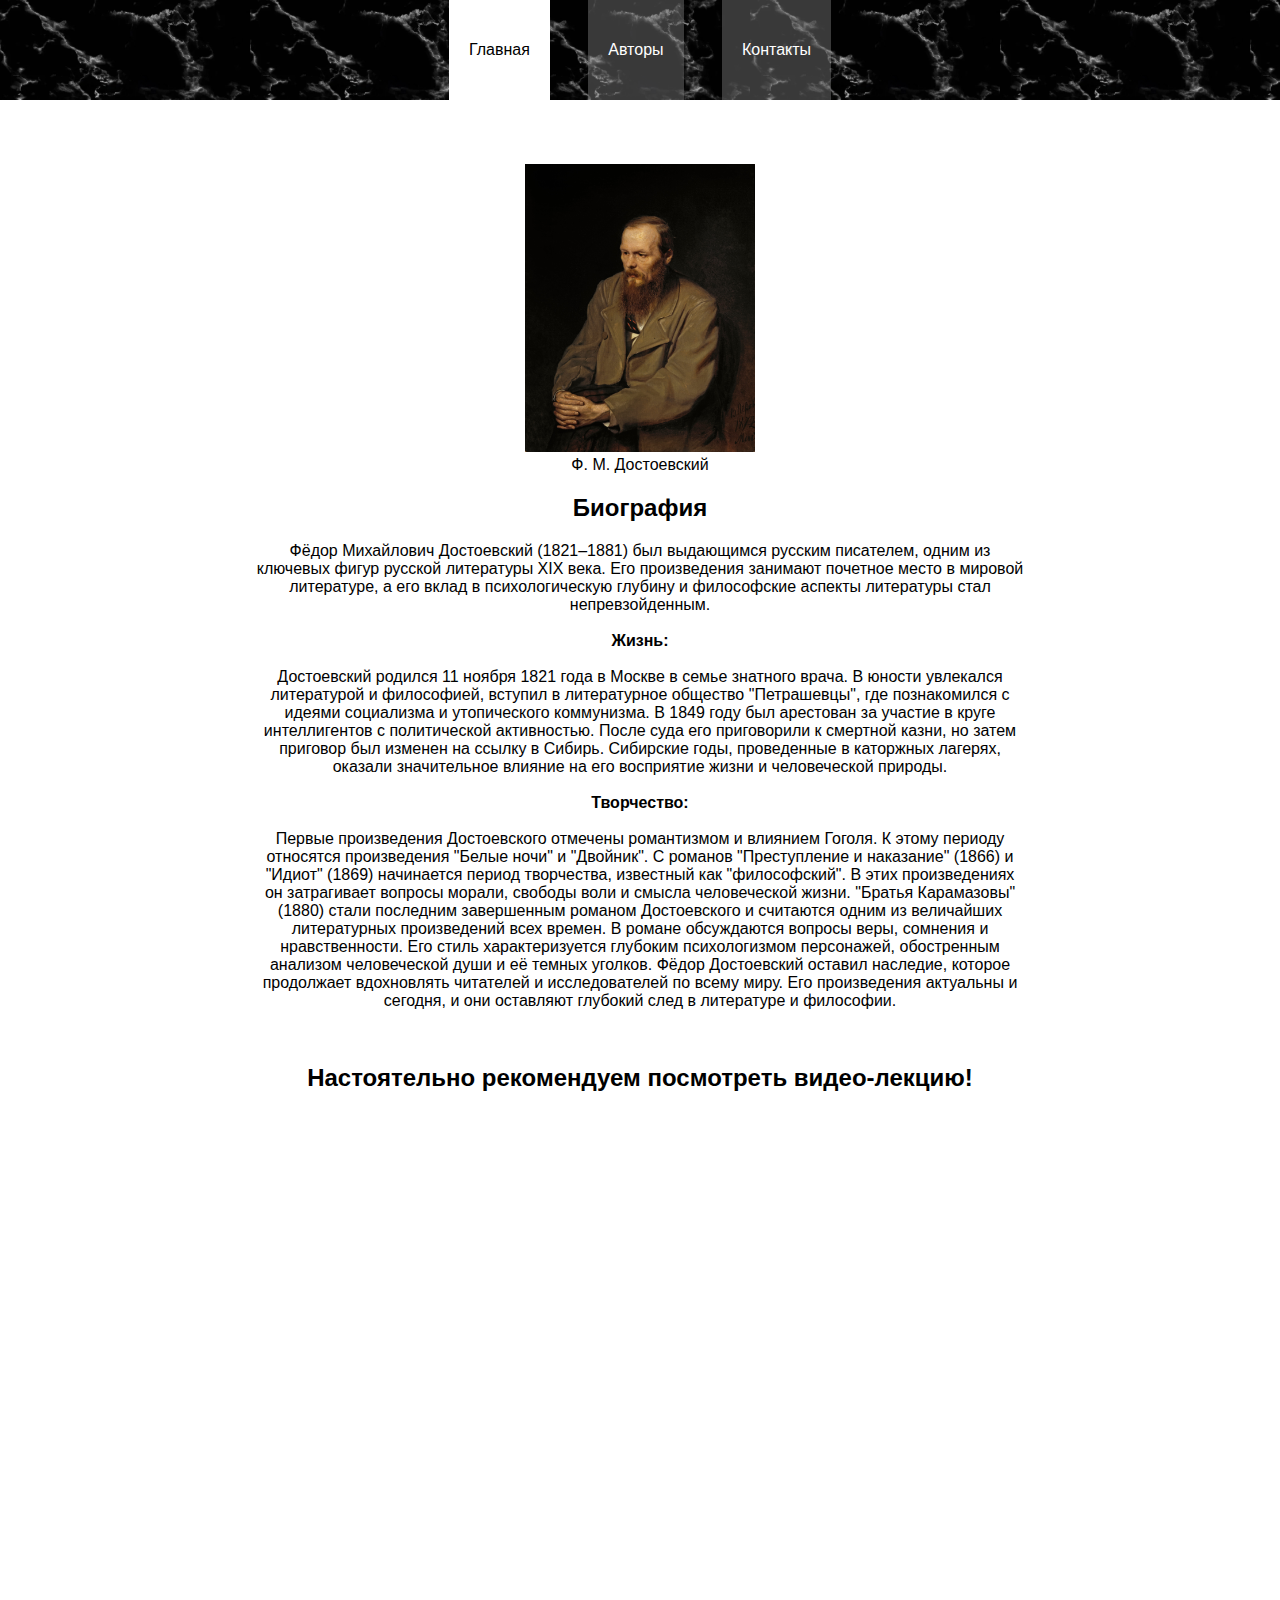
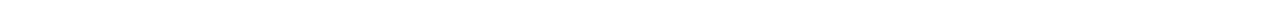
<file: index.html>
<!DOCTYPE html>
<html lang="en">

<head>
    <meta charset="UTF-8">
    <meta name="viewport" content="width=device-width, initial-scale=1.0">
    <title>Достоевский</title>
    <link rel="stylesheet" href="./style.css">
</head>

<body>
    <header>
        <a id="btt1" onclick="main1f()" class="now">Главная</a>
        <a id="btt2" onclick="main2f()">Авторы</a>
        <a id="btt3" onclick="main3f()">Контакты</a>
    </header>
    <main>
        <section class="main1">
            <img class="img" width="30%" src="./img/Vasily_Perov_-_Портрет_Ф.М.Достоевского_-_Google_Art_Project.jpg"
                alt="">
            <p style="margin: 0;">Ф. М. Достоевский</p>
            <h2>Биография</h2>
            <p>Фёдор Михайлович Достоевский (1821–1881) был выдающимся русским писателем, одним из ключевых фигур
                русской
                литературы XIX века. Его произведения занимают почетное место в мировой литературе, а его вклад в
                психологическую глубину и философские аспекты литературы стал непревзойденным. <br><br>

                <b>Жизнь:</b> <br><br>

                Достоевский родился 11 ноября 1821 года в Москве в семье знатного врача.
                В юности увлекался литературой и философией, вступил в литературное общество "Петрашевцы", где
                познакомился
                с идеями социализма и утопического коммунизма.
                В 1849 году был арестован за участие в круге интеллигентов с политической активностью. После суда его
                приговорили к смертной казни, но затем приговор был изменен на ссылку в Сибирь.
                Сибирские годы, проведенные в каторжных лагерях, оказали значительное влияние на его восприятие жизни и
                человеческой природы. <br><br>

                <b>Творчество:</b> <br><br>

                Первые произведения Достоевского отмечены романтизмом и влиянием Гоголя. К этому периоду относятся
                произведения
                "Белые ночи" и "Двойник".
                С романов "Преступление и наказание" (1866) и "Идиот" (1869) начинается период творчества, известный как
                "философский". В этих произведениях он затрагивает вопросы морали, свободы воли и смысла человеческой
                жизни.
                "Братья Карамазовы" (1880) стали последним завершенным романом Достоевского и считаются одним из
                величайших
                литературных произведений всех времен. В романе обсуждаются вопросы веры, сомнения и нравственности.
                Его стиль характеризуется глубоким психологизмом персонажей, обостренным анализом человеческой души и её
                темных
                уголков.
                Фёдор Достоевский оставил наследие, которое продолжает вдохновлять читателей и исследователей по всему
                миру.
                Его
                произведения актуальны и сегодня, и они оставляют глубокий след в литературе и философии.
            </p><br>
            <h2>Настоятельно рекомендуем посмотреть видео-лекцию!</h2><br><br>
            <iframe class="video" width="720" height="405" src="https://rutube.ru/play/embed/1489a45747b4d73eddbdb99b08e638a7/" frameBorder="0" allow="clipboard-write; autoplay" webkitAllowFullScreen mozallowfullscreen allowFullScreen></iframe>
        </section>
        <section class="main2 none">
            <h2><b>Дорогие посетители сайта,</b></h2>
            <p>
                Добро пожаловать на наш виртуальный уголок, посвященный великому русскому писателю - <b>Фёдору
                    Достоевскому!</b> Здесь мы стремимся привнести в современный мир его наследие, раскрывая глубину его
                мысли и
                влияние на человеческое сознание. <br><br>

                Мы создали этот сайт с любовью к литературе и с уважением к творчеству Достоевского. В каждой страничке
                мы стараемся передать не только сюжеты его произведений, но и внести элементы визуализации, чтобы помочь
                вам глубже погрузиться в мир его идей. <br><br>

                Мы надеемся, что наш сайт станет для вас интересным источником информации о жизни и творчестве
                Достоевского. Если у вас есть вопросы, предложения или вы хотите поделиться своим взглядом на наше
                творение, не стесняйтесь связаться с нами. <br><br>

                С любовью к литературе и культурному наследию,
                Команда разработчиков сайта о <b>Достоевском:</b> <br>
                <b>Журавков Г. С.</b> <br>
                <b>Логозинский Е. А.</b>

            </p>
        </section>
        <section class="main3 none">
            <h2><b>Связаться с нами</b></h2>
            <p>
                Мы ценим ваш интерес к нашему сайту о Фёдоре Достоевском и готовы ответить на ваши вопросы, принять
                обратную связь или просто пообщаться. Ниже вы найдете способы связи с нами: <br><br>

                Электронная почта: <br>
                ✉️ gleb.zhuravkov@yandex.ru <br><br>


                Форма обратной связи: <br>
                Если у вас есть конкретные вопросы или комментарии, пожалуйста, воспользуйтесь нашей формой обратной
                связи здесь и мы постараемся ответить в кратчайшие сроки. <br><br>

                Не стесняйтесь связаться с нами. Мы ценим ваше внимание и готовы делиться общим интересом к великому
                писателю!


            </p>
        </section>
    </main>

    <script src="./main.js"></script>
</body>

</html>
</file>
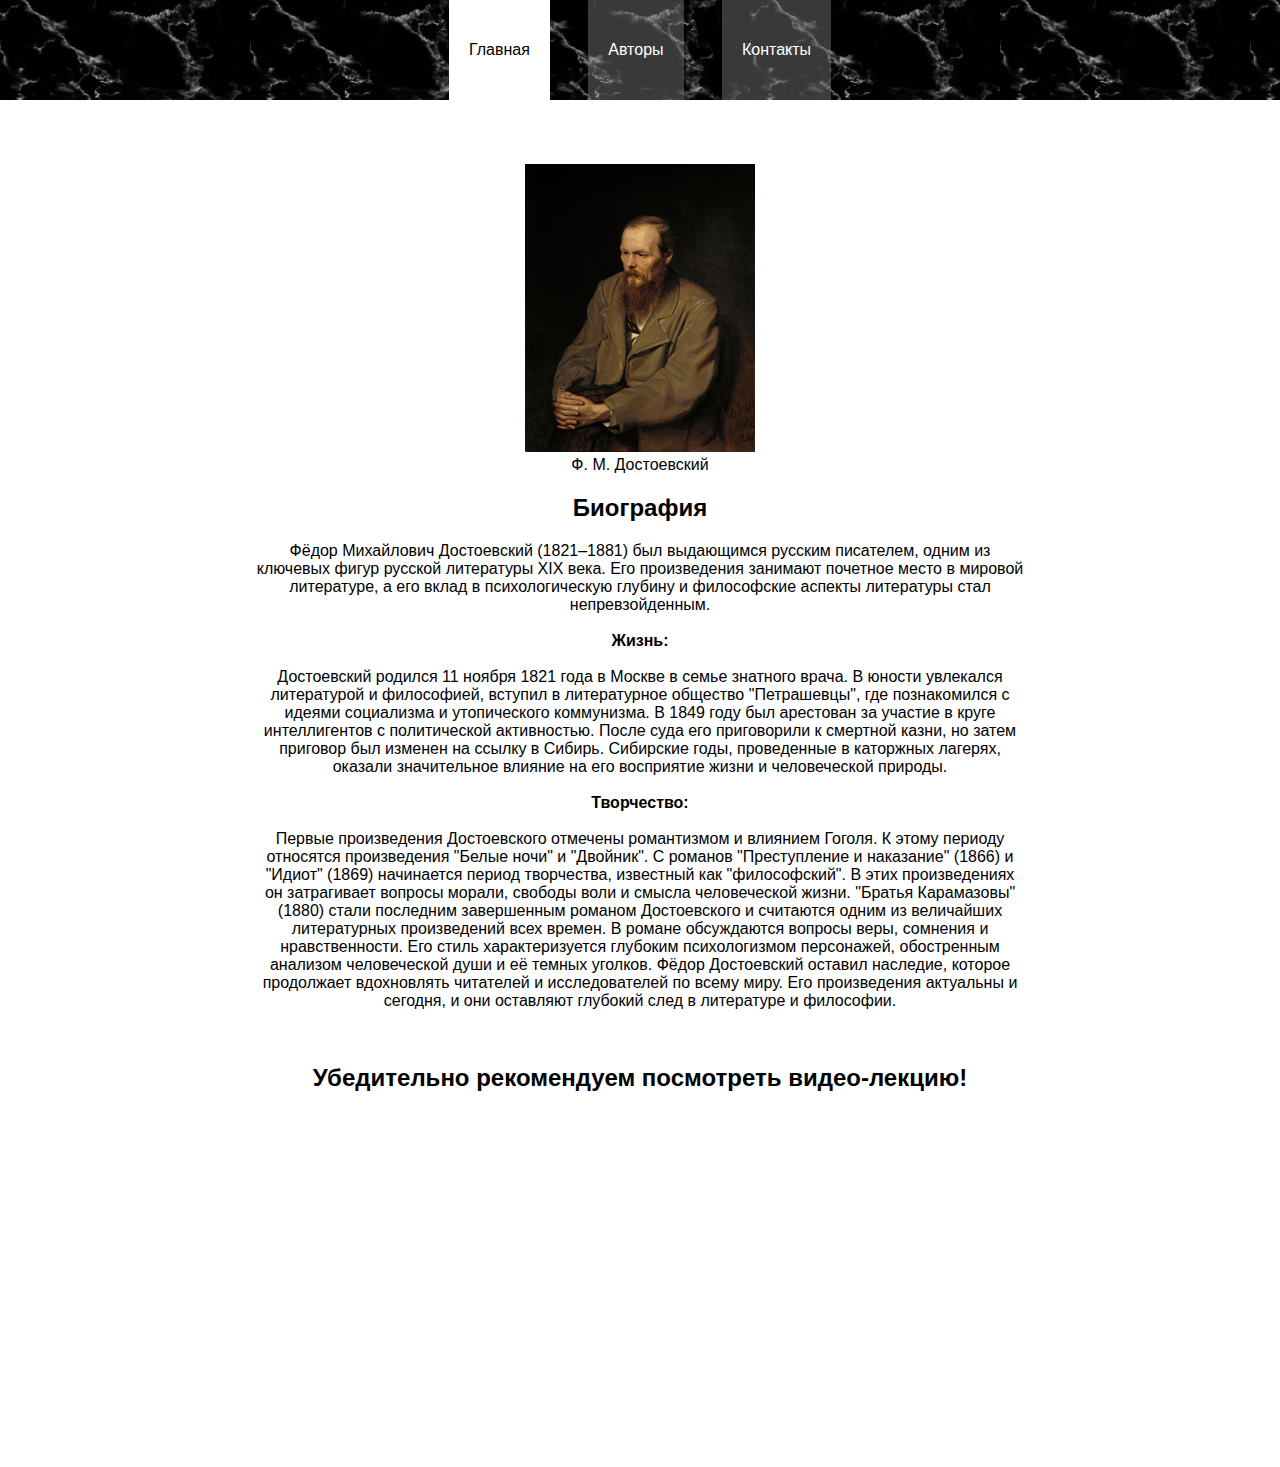
<file: public/index.html>
<!DOCTYPE html>
<html lang="en">

<head>
    <meta charset="UTF-8">
    <meta name="viewport" content="width=device-width, initial-scale=1.0">
    <title>Достоевский</title>
    <link rel="stylesheet" href="./style.css">
</head>

<body>
    <header>
        <a id="btt1" onclick="main1f()" class="now">Главная</a>
        <a id="btt2" onclick="main2f()">Авторы</a>
        <a id="btt3" onclick="main3f()">Контакты</a>
    </header>
    <main>
        <section class="main1">
            <img class="img" width="30%" src="./img/Vasily_Perov_-_Портрет_Ф.М.Достоевского_-_Google_Art_Project.jpg"
                alt="">
            <p style="margin: 0;">Ф. М. Достоевский</p>
            <h2>Биография</h2>
            <p>Фёдор Михайлович Достоевский (1821–1881) был выдающимся русским писателем, одним из ключевых фигур
                русской
                литературы XIX века. Его произведения занимают почетное место в мировой литературе, а его вклад в
                психологическую глубину и философские аспекты литературы стал непревзойденным. <br><br>

                <b>Жизнь:</b> <br><br>

                Достоевский родился 11 ноября 1821 года в Москве в семье знатного врача.
                В юности увлекался литературой и философией, вступил в литературное общество "Петрашевцы", где
                познакомился
                с идеями социализма и утопического коммунизма.
                В 1849 году был арестован за участие в круге интеллигентов с политической активностью. После суда его
                приговорили к смертной казни, но затем приговор был изменен на ссылку в Сибирь.
                Сибирские годы, проведенные в каторжных лагерях, оказали значительное влияние на его восприятие жизни и
                человеческой природы. <br><br>

                <b>Творчество:</b> <br><br>

                Первые произведения Достоевского отмечены романтизмом и влиянием Гоголя. К этому периоду относятся
                произведения
                "Белые ночи" и "Двойник".
                С романов "Преступление и наказание" (1866) и "Идиот" (1869) начинается период творчества, известный как
                "философский". В этих произведениях он затрагивает вопросы морали, свободы воли и смысла человеческой
                жизни.
                "Братья Карамазовы" (1880) стали последним завершенным романом Достоевского и считаются одним из
                величайших
                литературных произведений всех времен. В романе обсуждаются вопросы веры, сомнения и нравственности.
                Его стиль характеризуется глубоким психологизмом персонажей, обостренным анализом человеческой души и её
                темных
                уголков.
                Фёдор Достоевский оставил наследие, которое продолжает вдохновлять читателей и исследователей по всему
                миру.
                Его
                произведения актуальны и сегодня, и они оставляют глубокий след в литературе и философии.
            </p><br>
            <h2>Убедительно рекомендуем посмотреть видео-лекцию!</h2><br><br>
            <iframe class="video" width="560" height="315" src="https://www.youtube.com/embed/xNBfz11EPt8?si=BAaeSVna0iU1c_oa"
                title="YouTube video player" frameborder="0"
                allow="accelerometer; autoplay; clipboard-write; encrypted-media; gyroscope; picture-in-picture; web-share"
                allowfullscreen>
            </iframe>
        </section>
        <section class="main2 none">
            <h2><b>Дорогие посетители сайта,</b></h2>
            <p>
                Добро пожаловать на наш виртуальный уголок, посвященный великому русскому писателю - <b>Фёдору
                    Достоевскому!</b> Здесь мы стремимся привнести в современный мир его наследие, раскрывая глубину его
                мысли и
                влияние на человеческое сознание. <br><br>

                Мы создали этот сайт с любовью к литературе и с уважением к творчеству Достоевского. В каждой страничке
                мы стараемся передать не только сюжеты его произведений, но и внести элементы визуализации, чтобы помочь
                вам глубже погрузиться в мир его идей. <br><br>

                Мы надеемся, что наш сайт станет для вас интересным источником информации о жизни и творчестве
                Достоевского. Если у вас есть вопросы, предложения или вы хотите поделиться своим взглядом на наше
                творение, не стесняйтесь связаться с нами. <br><br>

                С любовью к литературе и культурному наследию,
                Команда разработчиков сайта о <b>Достоевском:</b> <br>
                <b>Журавков Г. С.</b> <br>
                <b>Логозинский Е. А.</b>

            </p>
        </section>
        <section class="main3 none">
            <h2><b>Связаться с нами</b></h2>
            <p>
                Мы ценим ваш интерес к нашему сайту о Фёдоре Достоевском и готовы ответить на ваши вопросы, принять
                обратную связь или просто пообщаться. Ниже вы найдете способы связи с нами: <br><br>

                Электронная почта: <br>
                ✉️ gleb.zhuravkov@yandex.ru <br><br>


                Форма обратной связи: <br>
                Если у вас есть конкретные вопросы или комментарии, пожалуйста, воспользуйтесь нашей формой обратной
                связи здесь и мы постараемся ответить в кратчайшие сроки. <br><br>

                Не стесняйтесь связаться с нами. Мы ценим ваше внимание и готовы делиться общим интересом к великому
                писателю!


            </p>
        </section>
    </main>

    <script src="./main.js"></script>
</body>

</html>
</file>
<file: style.css>
html,
body {
    margin: 0;
    height: 100%;
}


* {
    box-sizing: border-box;
}

a {
    text-decoration: none;
    color: white;
    cursor: pointer;
    transition-duration: .3s;
    display: flex;
    align-items: center;
    height: 100%;
    line-height: 100%;
    padding: 20px;
    background-color: rgba(128, 128, 128, 0.442);
}

header {
    width: 100%;
    display: flex;
    flex-wrap: nowrap;
    justify-content: center;
    background-image: url("./img/мраморная-черная-стена-фоновая-поверхность-белый-узор-графический-161404646-transformed.webp");
    background-size: 250px;
    gap: 3%;
    height: 100px;
    align-items: center;
    font-family: 'Franklin Gothic Medium', 'Arial Narrow', Arial, sans-serif;

}

.now {
    color: black;
    height: 100%;
    background-color: white;
    border-bottom-left-radius: -50px;
    background-image: none;
}

.none {
    display: none;
}

.main1,
.main2,
.main3 {
    padding-left: 20%;
    padding-right: 20%;
    padding-top: 5%;
    text-align: center;
    padding-bottom: 5%;
}

.main2,
.main3 {
    text-align: left;
}

main {
    font-family: 'Gill Sans', 'Gill Sans MT', Calibri, 'Trebuchet MS', sans-serif;
}

.video {
    border-radius: 10px;
    width: 100%;
}

@media screen and (max-width:500px) {
    .img {
        width: 50%;
    }

    .main1 {
        padding-left: 10%;
        padding-right: 10%;
        padding-top: 5%;
        text-align: center;
    }

    .main1,
    .main2,
    .main3 {
        padding-top: 5%;
        padding-bottom: 15%;
    }

}
</file>
<file: public/style.css>
html,
body {
    margin: 0;
    height: 100%;
}


* {
    box-sizing: border-box;
}

a {
    text-decoration: none;
    color: white;
    cursor: pointer;
    transition-duration: .3s;
    display: flex;
    align-items: center;
    height: 100%;
    line-height: 100%;
    padding: 20px;
    background-color: rgba(128, 128, 128, 0.442);
}
header {
    width: 100%;
    display: flex;
    flex-wrap: nowrap;
    justify-content: center;
    background-image: url("./img/мраморная-черная-стена-фоновая-поверхность-белый-узор-графический-161404646-transformed.webp");
    background-size: 250px;
    gap: 3%;
    height: 100px;
    align-items: center;
    font-family: 'Franklin Gothic Medium', 'Arial Narrow', Arial, sans-serif;

}

.now {
    color: black;
    height: 100%;
    background-color: white;
    border-bottom-left-radius: -50px;
    background-image: none;
}

.none {
    display: none;
}

.main1,
.main2,
.main3 {
    padding-left: 20%;
    padding-right: 20%;
    padding-top: 5%;
    text-align: center;
}

.main2,
.main3 {
    text-align: left;
}

main {
    font-family: 'Gill Sans', 'Gill Sans MT', Calibri, 'Trebuchet MS', sans-serif;
}

.video{
    border-radius: 10px;
    width: 100%;
}

@media screen and (max-width:500px) {
    .img {
        width: 50%;
    }

    .main1 {
        padding-left: 10%;
        padding-right: 10%;
        padding-top: 5%;
        text-align: center;
    }

}
</file>
